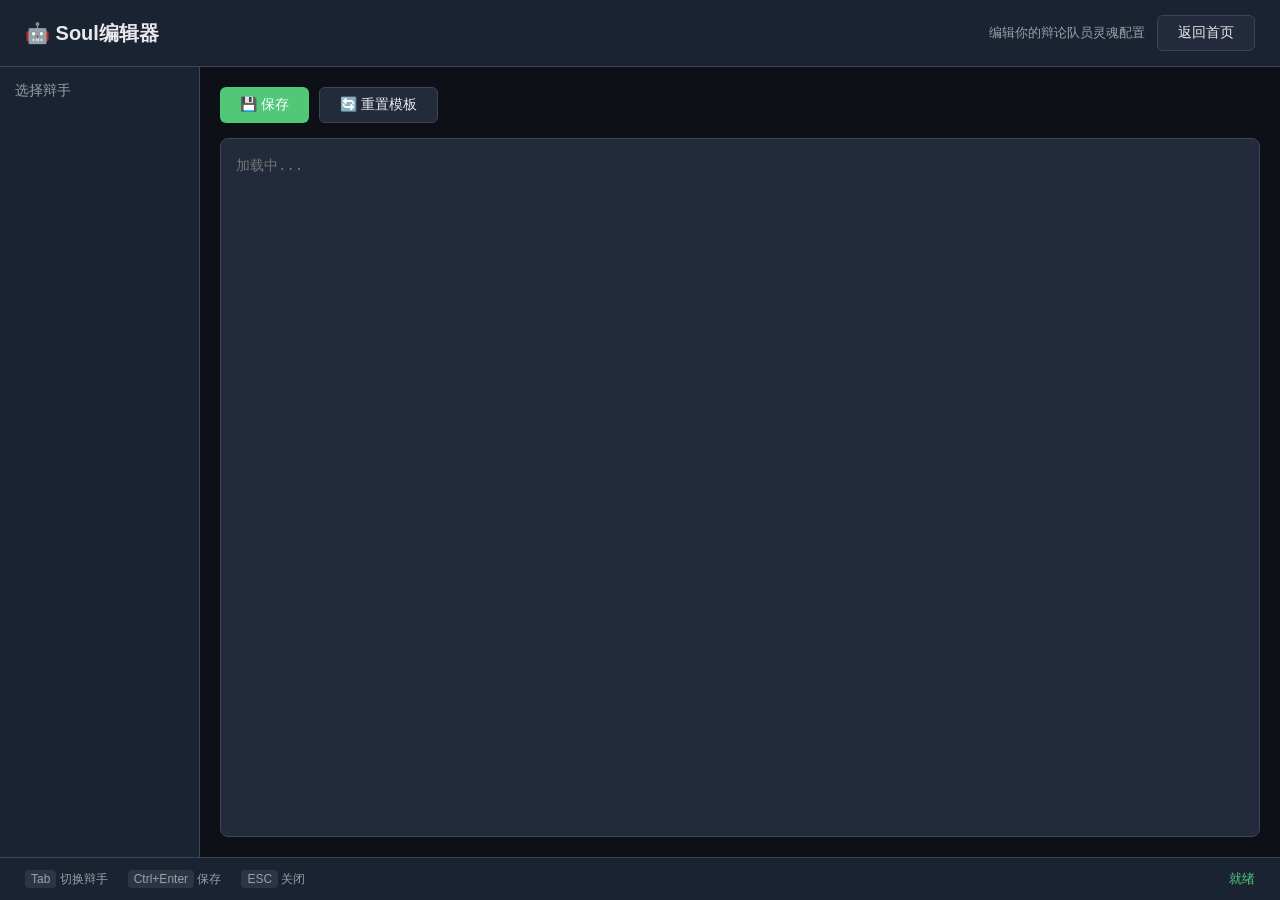
<file: frontend/soul_editor.html>
<!DOCTYPE html>
<html lang="zh-CN">
<head>
    <meta charset="UTF-8">
    <meta name="viewport" content="width=device-width, initial-scale=1.0">
    <title>Soul编辑器</title>
    <style>
        * {
            margin: 0;
            padding: 0;
            box-sizing: border-box;
        }

        :root {
            --bg-primary: #0d1117;
            --bg-secondary: #1a2332;
            --bg-panel: #232a3b;
            --bg-input: #2f3444;
            --text-primary: #e8eaed;
            --text-secondary: #9aa0a6;
            --player-color: #50c878;
            --border-color: #3d4556;
        }

        body {
            font-family: 'Microsoft YaHei UI', sans-serif;
            background: var(--bg-primary);
            color: var(--text-primary);
            min-height: 100vh;
            display: flex;
            flex-direction: column;
        }

        .header {
            background: var(--bg-secondary);
            padding: 15px 25px;
            display: flex;
            align-items: center;
            justify-content: space-between;
            border-bottom: 1px solid var(--border-color);
        }

        .header h1 {
            font-size: 20px;
        }

        .header-hint {
            font-size: 13px;
            color: var(--text-secondary);
        }

        .header-right {
            display: flex;
            align-items: center;
            gap: 12px;
        }

        .container {
            display: flex;
            flex: 1;
            overflow: hidden;
        }

        .sidebar {
            width: 200px;
            background: var(--bg-secondary);
            padding: 15px;
            border-right: 1px solid var(--border-color);
        }

        .sidebar-title {
            font-size: 14px;
            color: var(--text-secondary);
            margin-bottom: 10px;
        }

        .soul-tabs {
            display: flex;
            flex-direction: column;
            gap: 8px;
        }

        .soul-tab {
            padding: 12px 15px;
            background: var(--bg-panel);
            border: 2px solid transparent;
            border-radius: 8px;
            cursor: pointer;
            font-size: 14px;
            transition: all 0.2s;
            text-align: left;
        }

        .soul-tab:hover {
            border-color: var(--border-color);
        }

        .soul-tab.active {
            border-color: var(--player-color);
            background: var(--bg-input);
        }

        .soul-tab .tab-name {
            font-weight: 500;
        }

        .soul-tab .tab-role {
            font-size: 12px;
            color: var(--text-secondary);
            margin-top: 3px;
        }

        .soul-tab.editable .tab-badge {
            color: var(--player-color);
            font-size: 10px;
        }

        .editor-area {
            flex: 1;
            padding: 20px;
            display: flex;
            flex-direction: column;
            overflow: hidden;
        }

        .editor-toolbar {
            display: flex;
            gap: 10px;
            margin-bottom: 15px;
        }

        .btn {
            padding: 8px 20px;
            border: none;
            border-radius: 6px;
            font-size: 14px;
            cursor: pointer;
            transition: all 0.2s;
        }

        .btn-primary {
            background: var(--player-color);
            color: white;
        }

        .btn-primary:hover {
            background: #5fd88a;
        }

        .btn-secondary {
            background: var(--bg-panel);
            color: var(--text-primary);
            border: 1px solid var(--border-color);
        }

        .btn-secondary:hover {
            border-color: var(--player-color);
        }

        .btn-danger {
            background: #d94a4a;
            color: white;
        }

        .btn-danger:hover {
            background: #e95a5a;
        }

        .btn:disabled {
            opacity: 0.5;
            cursor: not-allowed;
        }

        textarea {
            flex: 1;
            background: var(--bg-panel);
            border: 1px solid var(--border-color);
            border-radius: 8px;
            padding: 15px;
            color: var(--text-primary);
            font-size: 14px;
            font-family: 'Consolas', 'Monaco', monospace;
            line-height: 1.6;
            resize: none;
        }

        textarea:focus {
            outline: none;
            border-color: var(--player-color);
        }

        .footer {
            background: var(--bg-secondary);
            padding: 12px 25px;
            display: flex;
            justify-content: space-between;
            align-items: center;
            border-top: 1px solid var(--border-color);
        }

        .footer-hint {
            font-size: 13px;
            color: var(--text-secondary);
        }

        .status {
            font-size: 13px;
            color: var(--player-color);
        }

        .shortcuts {
            display: flex;
            gap: 20px;
        }

        .shortcut {
            font-size: 12px;
            color: var(--text-secondary);
        }

        .shortcut kbd {
            background: var(--bg-input);
            padding: 2px 6px;
            border-radius: 4px;
            font-family: inherit;
        }
    </style>
</head>
<body>
    <div class="header">
        <h1>🤖 Soul编辑器</h1>
        <div class="header-right">
            <span class="header-hint">编辑你的辩论队员灵魂配置</span>
            <button class="btn btn-secondary" id="btn-back">返回首页</button>
        </div>
    </div>

    <div class="container">
        <div class="sidebar">
            <div class="sidebar-title">选择辩手</div>
            <div class="soul-tabs" id="soul-tabs">
                <!-- 动态生成 -->
            </div>
        </div>

        <div class="editor-area">
            <div class="editor-toolbar">
                <button class="btn btn-primary" id="btn-save">💾 保存</button>
                <button class="btn btn-secondary" id="btn-reset">🔄 重置模板</button>
            </div>
            <textarea id="soul-editor" placeholder="加载中..."></textarea>
        </div>
    </div>

    <div class="footer">
        <div class="shortcuts">
            <span class="shortcut"><kbd>Tab</kbd> 切换辩手</span>
            <span class="shortcut"><kbd>Ctrl+Enter</kbd> 保存</span>
            <span class="shortcut"><kbd>ESC</kbd> 关闭</span>
        </div>
        <span class="status" id="status">就绪</span>
    </div>

    <script>
        const API_BASE = 'http://127.0.0.1:5000/api';

        let souls = {};
        let currentAgent = null;
        let hasChanges = false;

        async function loadSouls() {
            const response = await fetch(`${API_BASE}/souls`);
            const result = await response.json();

            if (result.success) {
                souls = result.souls;
                renderTabs();

                // 默认选中第一个可编辑的
                const editable = Object.values(souls).find(s => s.editable);
                if (editable) {
                    selectAgent(editable.id);
                }
            }
        }

        function renderTabs() {
            const container = document.getElementById('soul-tabs');
            container.innerHTML = '';

            Object.values(souls).forEach(soul => {
                const tab = document.createElement('div');
                tab.className = 'soul-tab' + (soul.editable ? ' editable' : '') +
                               (soul.id === currentAgent ? ' active' : '');
                tab.innerHTML = `
                    <div class="tab-name">${soul.name}</div>
                    <div class="tab-role">${soul.id.includes('player') ? '己方' : '对手'}</div>
                    ${soul.editable ? '<div class="tab-badge">可编辑</div>' : '<div class="tab-badge">只读</div>'}
                `;
                tab.addEventListener('click', () => selectAgent(soul.id));
                container.appendChild(tab);
            });
        }

        function selectAgent(agentId) {
            if (hasChanges && currentAgent) {
                if (!confirm('有未保存的修改，是否保存？')) {
                } else {
                    saveSoul();
                }
            }

            currentAgent = agentId;
            const soul = souls[agentId];

            document.getElementById('soul-editor').value = soul.content;
            document.getElementById('soul-editor').disabled = !soul.editable;
            document.getElementById('btn-save').disabled = !soul.editable;
            document.getElementById('btn-reset').disabled = !soul.editable;

            hasChanges = false;
            renderTabs();
            updateStatus('已加载: ' + soul.name);
        }

        document.getElementById('soul-editor').addEventListener('input', () => {
            if (souls[currentAgent]?.content !== document.getElementById('soul-editor').value) {
                hasChanges = true;
                updateStatus('有未保存的修改');
            }
        });

        async function saveSoul() {
            if (!currentAgent || !souls[currentAgent]?.editable) return;

            const content = document.getElementById('soul-editor').value;

            const response = await fetch(`${API_BASE}/souls/${currentAgent}`, {
                method: 'PUT',
                headers: { 'Content-Type': 'application/json' },
                body: JSON.stringify({ content })
            });

            const result = await response.json();

            if (result.success) {
                souls[currentAgent].content = content;
                hasChanges = false;
                updateStatus('已保存: ' + souls[currentAgent].name);
            } else {
                updateStatus('保存失败: ' + result.error);
            }
        }

        async function resetSoul() {
            if (!currentAgent || !souls[currentAgent]?.editable) return;

            if (!confirm('确定要重置为默认模板吗？这将覆盖当前修改。')) return;

            const response = await fetch(`${API_BASE}/souls/${currentAgent}/reset`, {
                method: 'POST'
            });

            const result = await response.json();

            if (result.success) {
                await loadSouls();
                selectAgent(currentAgent);
                updateStatus('已重置: ' + souls[currentAgent].name);
            }
        }

        async function navigateHome() {
            if (hasChanges) {
                if (confirm('有未保存的修改，是否保存后返回？')) {
                    await saveSoul();
                }
            }
            window.location.href = '/';
        }

        document.getElementById('btn-save').addEventListener('click', saveSoul);
        document.getElementById('btn-reset').addEventListener('click', resetSoul);
        document.getElementById('btn-back').addEventListener('click', navigateHome);

        function updateStatus(text) {
            document.getElementById('status').textContent = text;
        }

        document.addEventListener('keydown', async (e) => {
            if (e.ctrlKey && e.key === 'Enter') {
                e.preventDefault();
                await saveSoul();
            }

            if (e.key === 'Tab' && !e.target.matches('textarea')) {
                e.preventDefault();
                const agentIds = Object.keys(souls);
                const currentIndex = agentIds.indexOf(currentAgent);
                const nextIndex = (currentIndex + 1) % agentIds.length;
                selectAgent(agentIds[nextIndex]);
            }

            if (e.key === 'Escape') {
                await navigateHome();
            }
        });

        window.addEventListener('beforeunload', (e) => {
            if (hasChanges) {
                e.preventDefault();
                e.returnValue = '';
            }
        });

        loadSouls();
    </script>
</body>
</html>
</file>
